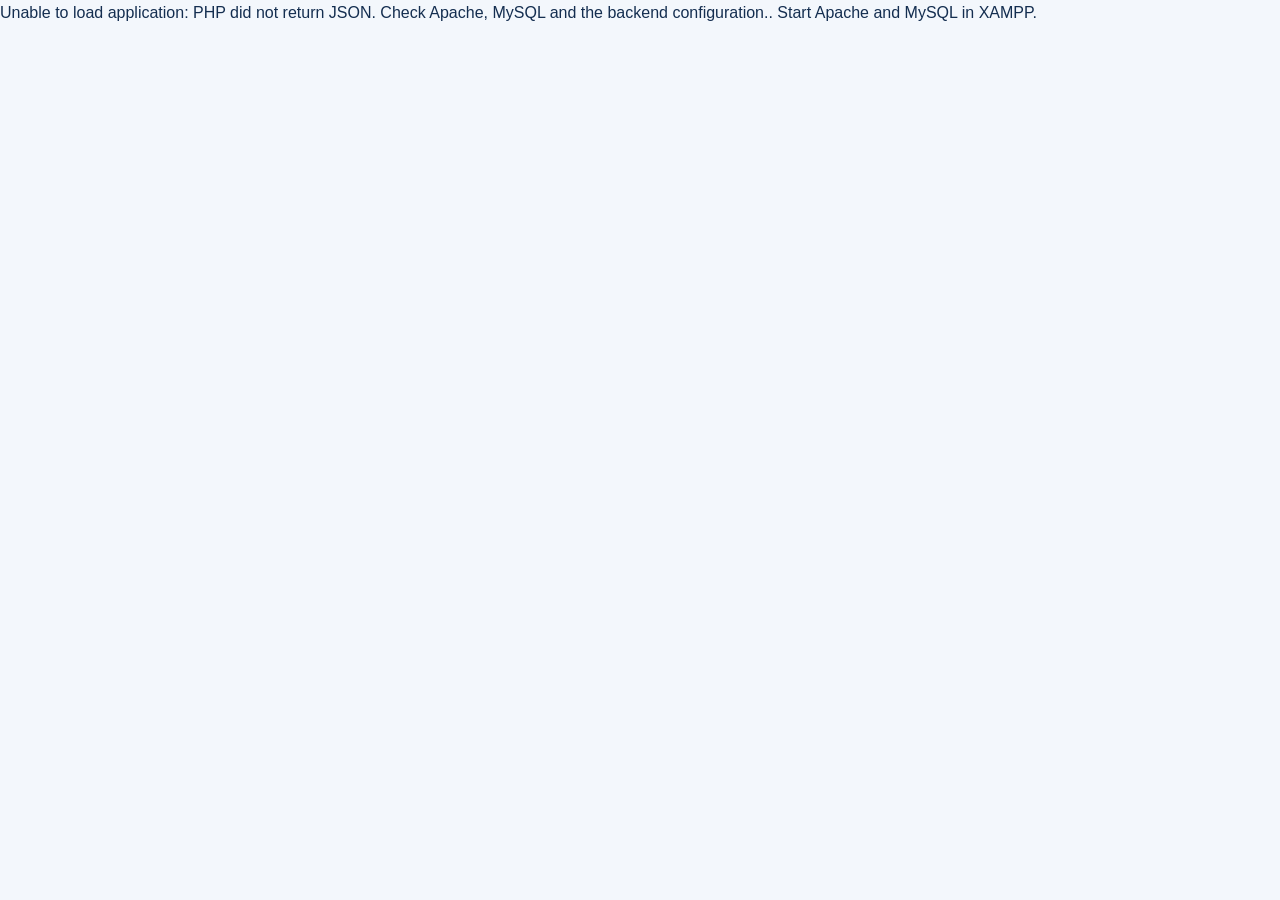
<file: index.html>
<!DOCTYPE html>
<html lang="en" dir="ltr">
<head>
  <meta charset="UTF-8">
  <meta name="viewport" content="width=device-width, initial-scale=1.0">
  <meta name="description" content="University Advisor Appointment System - Academic appointment booking demo">
  <title>Home | University Advisor</title>
  <link rel="stylesheet" href="./assets/css/styles.css">

  <script type="module" src="./assets/js/app.js"></script>
</head>
<body data-page="home" data-root="." >
  <div id="app"><p style="padding:32px">Loading interface...</p></div>
  <noscript>This application requires JavaScript to run.</noscript>
</body>
</html>
</file>
<file: assets/css/styles.css>
@import url('https://fonts.googleapis.com/css2?family=Cairo:wght@400;500;600;700;800&display=swap');
:root{--navy:#163b66;--navy-dark:#102b4a;--teal:#147d85;--teal-light:#e5f5f4;--bg:#f2f6fa;--surface:#fff;--ink:#20334a;--muted:#68788c;--border:#dce5ee;--danger:#c53b4c;--warn:#a86609;--success:#18815e;--shadow:0 14px 42px rgba(20,45,77,.07);--radius:16px;--space:20px}
*{box-sizing:border-box}html{scroll-behavior:smooth}body{margin:0;font-family:Cairo,Tahoma,sans-serif;background:var(--bg);color:var(--ink);line-height:1.75}button,input,select,textarea{font:inherit}button{cursor:pointer}a{color:inherit;text-decoration:none}img{max-width:100%}h1,h2,h3,p{margin-top:0}h1{line-height:1.3;font-size:clamp(2rem,4vw,3.3rem)}h2{line-height:1.4}small,.muted{color:var(--muted)}.container{width:min(1160px,calc(100% - 36px));margin:auto}.topbar{background:#fff;border-bottom:1px solid var(--border);position:sticky;top:0;z-index:40}.topbar .inner{display:flex;align-items:center;justify-content:space-between;min-height:76px;gap:15px}.brand{font-size:1.16rem;font-weight:800;color:var(--navy);display:flex;align-items:center;gap:10px}.brand-mark{display:grid;place-items:center;background:var(--navy);color:#fff;border-radius:12px;width:42px;height:42px}.nav-links{display:flex;gap:14px;align-items:center;flex-wrap:wrap}.nav-links a{padding:8px 10px;border-radius:8px}.nav-links a:hover,.nav-links a.active{background:var(--teal-light);color:var(--teal)}.btn{border:0;border-radius:10px;background:var(--teal);color:#fff;padding:10px 18px;display:inline-flex;align-items:center;justify-content:center;gap:8px;font-weight:700;transition:.18s}.btn:hover{filter:brightness(.93);transform:translateY(-1px)}.btn:disabled{opacity:.5;cursor:not-allowed;transform:none}.btn.secondary{background:var(--navy)}.btn.outline{background:transparent;color:var(--navy);border:1px solid var(--border)}.btn.danger{background:var(--danger)}.btn.small{font-size:.83rem;padding:6px 10px}.hero{padding:80px 0;background:linear-gradient(125deg,#15365d,#1a6177);color:#fff}.hero-grid{display:grid;grid-template-columns:1.1fr .9fr;gap:50px;align-items:center}.hero p{font-size:1.1rem;opacity:.9}.hero .btn{background:#fff;color:var(--navy)}.hero .btn.outline{border-color:#ffffff80;background:transparent;color:#fff}.hero-actions{display:flex;gap:12px;flex-wrap:wrap}.image-slot{border:2px dashed #b5cbd7;background:linear-gradient(135deg,#e5f2f5,#f8fafc);border-radius:24px;min-height:300px;display:grid;place-items:center;text-align:center;color:#55768c;padding:24px}.hero .image-slot{background:#ffffff12;border-color:#ffffff66;color:#fff}.section{padding:64px 0}.section-heading{text-align:center;margin-bottom:32px}.cards{display:grid;grid-template-columns:repeat(3,minmax(0,1fr));gap:20px}.card{background:var(--surface);border:1px solid var(--border);border-radius:var(--radius);padding:24px;box-shadow:var(--shadow)}.card h3{margin-bottom:8px}.stat-value{font-size:2rem;font-weight:800;color:var(--navy)}.footer{background:var(--navy-dark);color:#d7e7f0;padding:30px 0;margin-top:55px}.footer .container{display:flex;justify-content:space-between;gap:20px;flex-wrap:wrap}.auth-wrap{min-height:calc(100vh - 190px);display:grid;place-items:center;padding:50px 16px}.auth-card{width:min(470px,100%)}.form-grid{display:grid;grid-template-columns:repeat(2,minmax(0,1fr));gap:14px}.field{margin-bottom:16px}.field label{display:block;font-weight:700;margin-bottom:6px}.field input,.field select,.field textarea,.filters input,.filters select{width:100%;border:1px solid #cbd8e4;border-radius:10px;padding:11px 13px;background:#fff;color:var(--ink);outline:none}.field input:focus,.field select:focus,.field textarea:focus,.filters input:focus{border-color:var(--teal);box-shadow:0 0 0 3px #147d8520}.field textarea{min-height:90px;resize:vertical}.hint{font-size:.8rem;color:var(--muted)}.app-shell{display:grid;grid-template-columns:245px minmax(0,1fr);min-height:calc(100vh - 76px)}.sidebar{background:var(--navy-dark);color:#e4eef7;padding:24px 14px}.sidebar .side-title{padding:6px 12px;color:#a5c2d7;font-size:.85rem}.side-nav{display:grid;gap:6px}.side-nav a{display:block;border-radius:10px;padding:10px 13px}.side-nav a:hover,.side-nav a.active{background:#ffffff20;color:#fff}.main{padding:32px;min-width:0}.page-head{display:flex;align-items:center;justify-content:space-between;gap:14px;flex-wrap:wrap;margin-bottom:25px}.page-head h1{font-size:1.75rem;margin:0}.stats{display:grid;grid-template-columns:repeat(4,minmax(0,1fr));gap:16px;margin-bottom:24px}.stats .card{padding:20px}.stats .card p{margin:0}.grid-2{display:grid;grid-template-columns:repeat(2,minmax(0,1fr));gap:20px}.table-wrap{overflow:auto;background:#fff;border:1px solid var(--border);border-radius:var(--radius)}table{width:100%;border-collapse:collapse;white-space:nowrap}th,td{padding:14px 16px;text-align:right;border-bottom:1px solid var(--border)}th{background:#f7f9fc;color:#536b7f;font-size:.88rem}tr:last-child td{border-bottom:0}.badge{display:inline-flex;align-items:center;border-radius:999px;padding:3px 11px;font-size:.78rem;font-weight:700;background:#e9eef3;color:#536476}.badge.pending{background:#fff2dc;color:#91620b}.badge.confirmed,.badge.active{background:#e4f6ed;color:#167b53}.badge.rejected,.badge.inactive{background:#fbe8ea;color:#af3947}.badge.cancelled{background:#e9edf2;color:#5b6977}.badge.completed{background:#e7edff;color:#455ca8}.filters{display:flex;gap:12px;flex-wrap:wrap;margin-bottom:18px}.filters>*{flex:1;min-width:150px}.actions{display:flex;gap:7px;flex-wrap:wrap}.slot-grid{display:grid;grid-template-columns:repeat(auto-fit,minmax(210px,1fr));gap:12px}.slot{border:1px solid var(--border);background:#fff;border-radius:12px;padding:16px;text-align:right;cursor:pointer}.slot:hover,.slot.selected{border-color:var(--teal);background:var(--teal-light)}.slot:disabled{opacity:.55;cursor:not-allowed}.notice{padding:13px 16px;border-radius:10px;background:#e7f4f4;color:#126a71;margin:14px 0}.empty{text-align:center;padding:35px;color:var(--muted)}.profile-avatar{width:58px;height:58px;border-radius:15px;background:#e2eef4;display:grid;place-items:center;color:var(--navy);font-size:1.5rem;font-weight:800}.advisor-card{display:flex;gap:15px;align-items:flex-start}.advisor-card .details{flex:1}.modal-backdrop{position:fixed;inset:0;background:#0b1e33a8;display:grid;place-items:center;padding:16px;z-index:80}.modal{background:#fff;border-radius:18px;width:min(500px,100%);padding:24px;box-shadow:0 20px 70px #0004}.modal-actions{display:flex;gap:10px;justify-content:flex-end}.toast-container{position:fixed;bottom:22px;left:22px;z-index:100;display:grid;gap:8px}.toast{background:var(--navy-dark);color:#fff;padding:12px 18px;border-radius:10px;box-shadow:var(--shadow);max-width:360px}.toast.error{background:var(--danger)}.mobile-toggle{display:none}.chart{max-width:500px;margin:auto}.pill{background:#e5f5f4;color:#11666c;padding:4px 12px;border-radius:999px;display:inline-block;font-size:.85rem}.inline-note{font-size:.85rem;color:var(--muted)}.stack{display:grid;gap:16px}.row-between{display:flex;justify-content:space-between;align-items:center;gap:12px;flex-wrap:wrap}.visually-hidden{position:absolute;width:1px;height:1px;overflow:hidden;clip:rect(0,0,0,0)}
@media(max-width:1000px){.stats{grid-template-columns:repeat(2,1fr)}.cards{grid-template-columns:repeat(2,1fr)}}@media(max-width:760px){.hero-grid,.grid-2{grid-template-columns:1fr}.hero{padding:50px 0}.app-shell{grid-template-columns:1fr}.sidebar{display:none}.sidebar.open{display:block}.mobile-toggle{display:inline-flex}.main{padding:22px 16px}.cards{grid-template-columns:1fr}.nav-links{display:none;position:absolute;top:75px;right:0;left:0;background:#fff;padding:16px;box-shadow:var(--shadow)}.nav-links.open{display:flex;flex-direction:column;align-items:stretch}.form-grid{grid-template-columns:1fr}}@media(max-width:440px){.stats{grid-template-columns:1fr}.hero-actions{flex-direction:column}.page-head h1{font-size:1.45rem}}@media(prefers-reduced-motion:reduce){*,*:before,*:after{scroll-behavior:auto!important;transition:none!important}}

/* Bilingual professional refresh — UI-only, backend-ready */
@import url('https://fonts.googleapis.com/css2?family=Inter:wght@400;500;600;700;800&display=swap');
:root{--navy:#0f2b52;--navy-dark:#0a2343;--teal:#1765c1;--teal-light:#e9f2ff;--bg:#f3f7fc;--ink:#142e50;--muted:#71839a;--border:#e4ebf3;--shadow:0 10px 35px rgba(13,43,78,.055);--radius:18px}
body{font-family:Inter,Arial,sans-serif;line-height:1.6}
.topbar{box-shadow:0 3px 18px #142b4d0a}.brand-mark{background:linear-gradient(135deg,#0d458d,#3b8df0);box-shadow:0 6px 18px #1665c140}.btn{background:#1765c1;border-radius:11px}.btn.secondary{background:#0f2b52}.sidebar{background:linear-gradient(180deg,#0e305c,#091e3b);padding-top:32px}.side-nav a{padding:13px 16px;font-weight:600}.side-nav a.active{background:#1a64b7}.main{padding:36px 42px}.page-head h1{font-size:clamp(1.6rem,2.4vw,2.1rem);letter-spacing:-.03em}.card{box-shadow:var(--shadow)}.stats .card{border:1px solid #e8eef6;border-top:3px solid #d5e8fb}.stat-value{color:#145bb3}.lang-toggle{border:1px solid #d7e5f3;background:#f3f8ff;color:#145bb3;border-radius:10px;padding:8px 12px;font-weight:800;cursor:pointer;white-space:nowrap}.lang-toggle:hover{background:#e3efff}.hero{background:radial-gradient(circle at 15% 25%,#285f9b 0,#0f315a 47%,#091d3a 100%);padding:85px 0 100px}.hero h1{font-size:clamp(2.3rem,4.4vw,4.1rem);line-height:1.14;letter-spacing:-.04em;margin:20px 0 22px}.hero p{max-width:560px;line-height:1.85}.hero .pill{background:#ffffff21;color:#d5edff;border:1px solid #ffffff3b;letter-spacing:.07em;font-weight:800}.hero-photo{position:relative;border-radius:24px;overflow:hidden;box-shadow:0 26px 60px #0005;transform:rotate(1deg);border:6px solid #ffffff20;min-height:330px}.hero-photo img{display:block;width:100%;height:390px;object-fit:cover}.photo-caption{position:absolute;bottom:20px;left:20px;right:20px;background:#ffffffed;color:#0f2b52;border-radius:12px;padding:12px 18px;font-weight:800;box-shadow:0 5px 18px #0002}.section{padding:80px 0}.section-heading h2{font-size:2rem}.cards .card{transition:transform .2s,box-shadow .2s}.cards .card:hover{transform:translateY(-3px);box-shadow:0 15px 35px #0d2b4e16}.profile-avatar{width:76px;height:76px;overflow:hidden;background:#e6f0fb}.profile-avatar img{width:100%;height:100%;object-fit:cover}.insight-grid{display:grid;grid-template-columns:1.7fr 1fr;gap:20px;margin:24px 0 30px}.chart-card{min-width:0}.section-top{display:flex;justify-content:space-between;align-items:flex-start;gap:15px}.section-top h2{margin-bottom:0;font-size:1.25rem}.chart-kicker{background:#eaf3ff;color:#1765c1;font-size:.7rem;letter-spacing:.08em;font-weight:800;padding:6px 10px;border-radius:8px}.chart-area{height:250px;margin-top:14px}.insight-card{background:linear-gradient(135deg,#fff,#f0f7ff)}.insight-icon{display:grid;place-items:center;width:48px;height:48px;border-radius:14px;background:#e0efff;color:#1765c1;font-size:1.8rem}.insight-number{font-size:3.2rem;font-weight:800;color:#0d396b;line-height:1.3}.insight-progress{height:10px;background:#dce9f7;border-radius:10px;overflow:hidden;margin:20px 0 12px}.insight-progress span{display:block;height:100%;background:#1c91bc;border-radius:10px}.insight-card .btn{margin-top:15px}.auth-wrap{background:radial-gradient(circle at 20% 20%,#dfeeff,transparent 45%),var(--bg)}.auth-card{padding:34px}.auth-card h1{letter-spacing:-.03em}th,td{text-align:start}.slot{text-align:start}.nav-links{flex-wrap:nowrap}
@media(max-width:1000px){.insight-grid{grid-template-columns:1fr}.main{padding:28px 22px}}@media(max-width:760px){.hero-photo img{height:290px}.hero-photo{min-height:290px}.nav-links{flex-wrap:wrap}.main{padding:22px 16px}}
</file>
